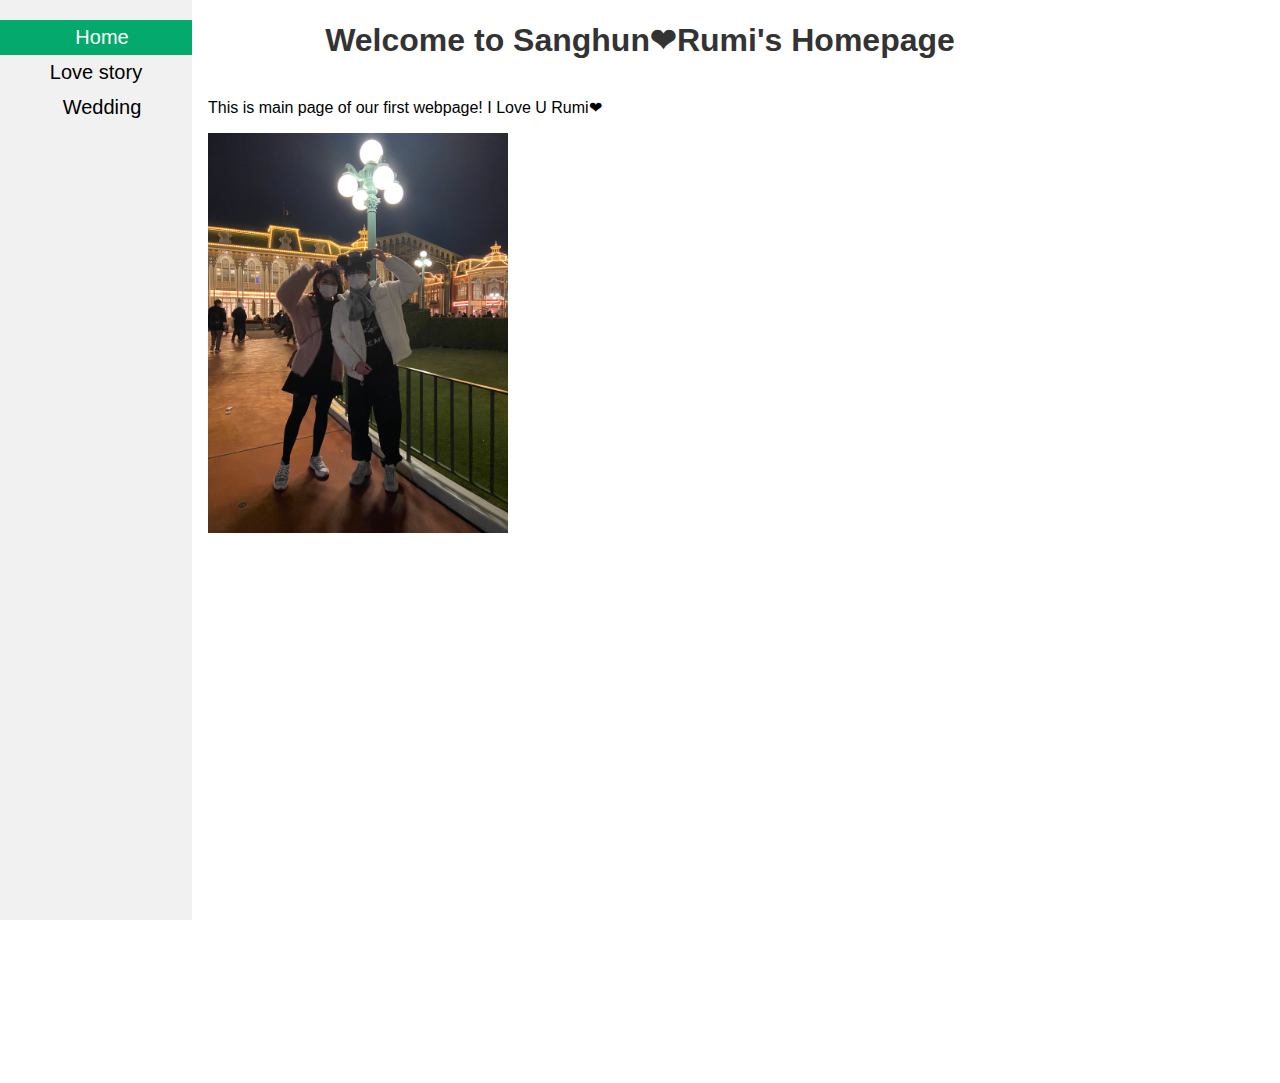
<file: index.html>
<!DOCTYPE html>
<html>
<head>
    <title>My Homepage</title>
    <link rel="stylesheet" href="styles.css">
    <meta charset="UTF-8">
    <meta http-equiv='cache-control' content='no-cache'> 
    <meta http-equiv='expires' content='0'> 
    <meta http-equiv='pragma' content='no-cache'>
</head>

<body>

    <h1>Welcome to Sanghun&#x2764;Rumi's Homepage</h1>
    <div class="sidenav">
        <a class="active" href="index.html">Home</a>
        <button class="dropdown-btn">Love story
            <i class="fa fa-caret-down"></i>
          </button>
          <div class="dropdown-container">
            <a href="love_story/chida.html">Chida</a>
            <a href="love_story/foresta.html">Foresta</a>
          </div>
        <a href="wedding/index.html">Wedding</a>
    </div>

    
    <div class="main">
        <p>This is main page of our first webpage! 
            I Love U Rumi&#x2764;
        </p>
        <img src="main.jpeg", alt="main_image_disney", width="300px", height="auto">
        <script src="script.js"></script>
    </div>
</body>
</html>
</file>
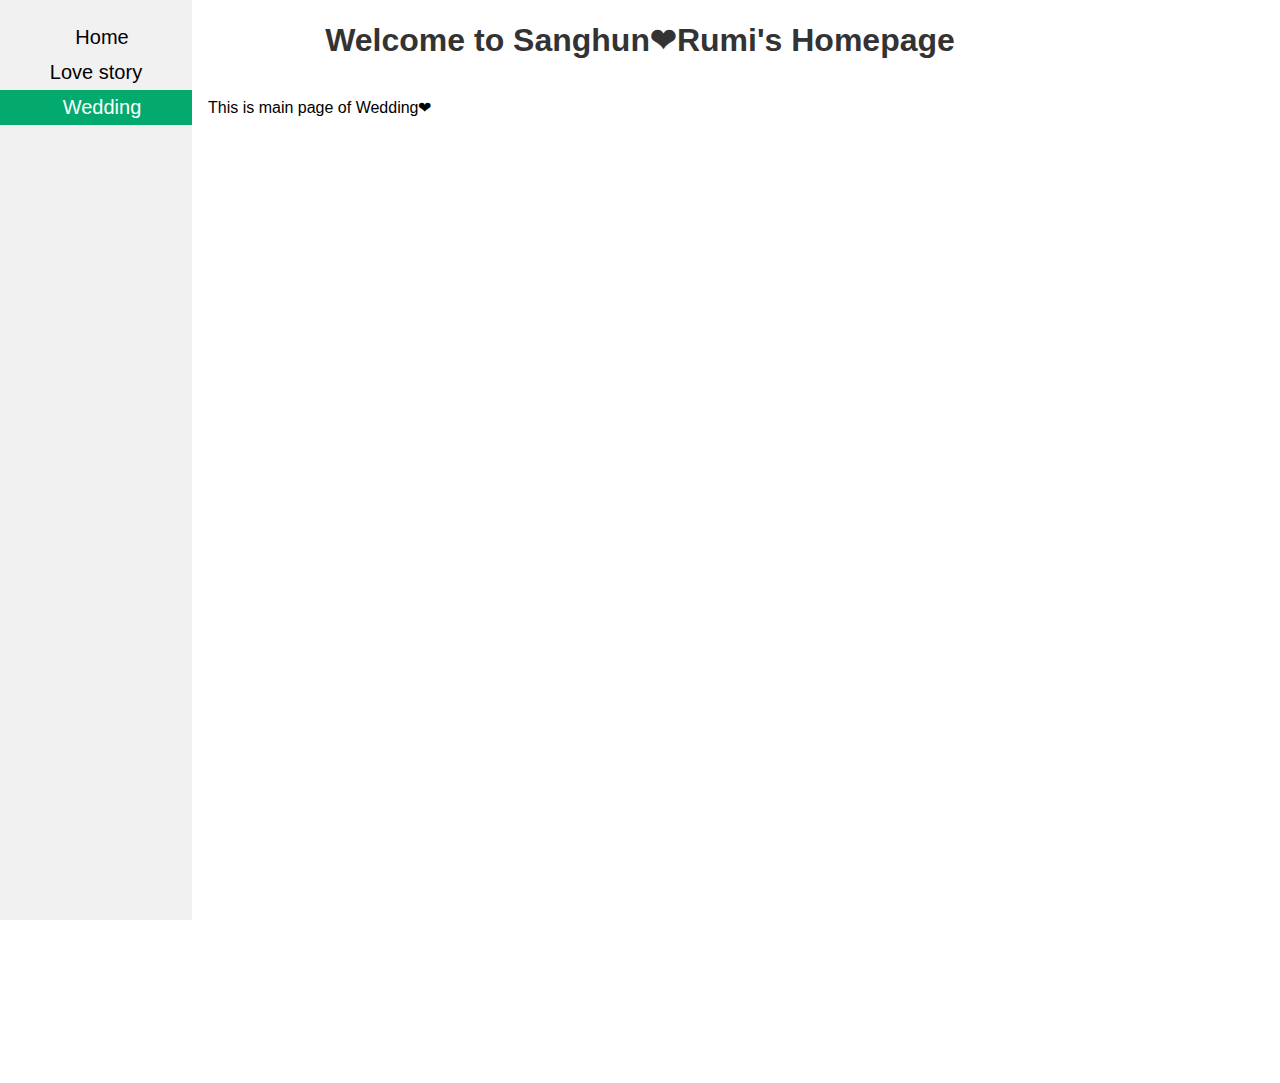
<file: wedding/index.html>
<!DOCTYPE html>
<html>
<head>
    <title>My Homepage</title>
    <link rel="stylesheet" href="../styles.css">
    <meta charset="UTF-8">
</head>

<body>

    <h1>Welcome to Sanghun&#x2764;Rumi's Homepage</h1>
    <div class="sidenav">
        <a href="../index.html">Home</a>
        <button class="dropdown-btn">Love story
            <i class="fa fa-caret-down"></i>
          </button>
          <div class="dropdown-container">
            <a href="../love_story/chida.html">Chida</a>
            <a href="../love_story/foresta.html">Foresta</a>
          </div>
        <a class="active" href="index.html">Wedding</a>
    </div>

    <div class="main">
        <p>This is main page of Wedding&#x2764;
        </p>
        <script src="../script.js"></script>
    </div>
</body>
</html>
</file>
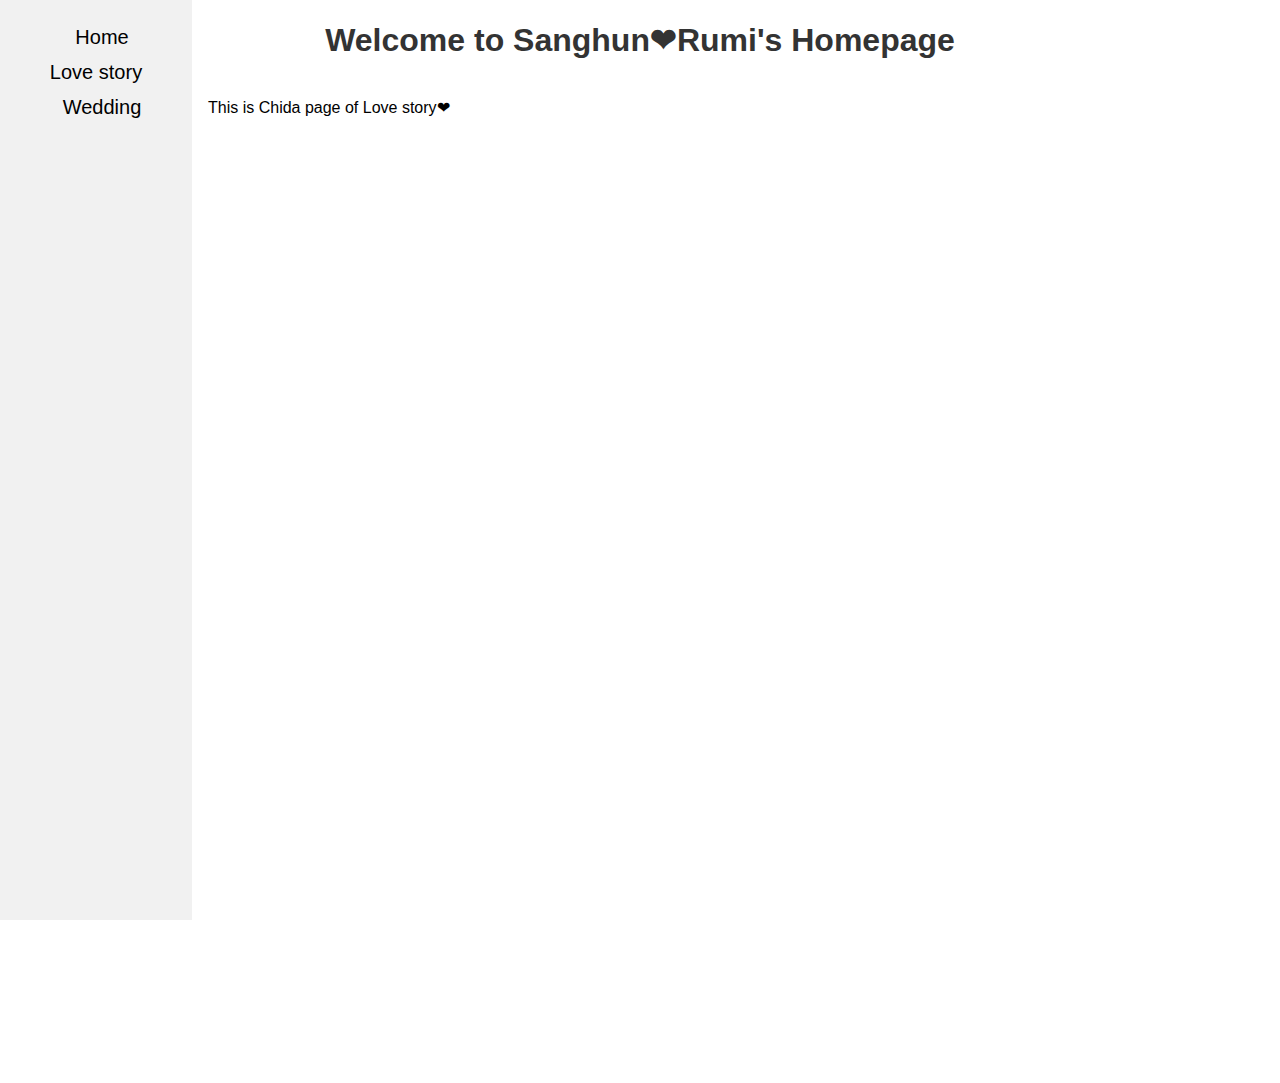
<file: love_story/chida.html>
<!DOCTYPE html>
<html>
<head>
    <title>My Homepage</title>
    <link rel="stylesheet" href="../styles.css">
    <meta charset="UTF-8">

</head>

<body>

    <h1>Welcome to Sanghun&#x2764;Rumi's Homepage</h1>
    <div class="sidenav">
        <a href="../index.html">Home</a>
        <button class="dropdown-btn">Love story
            <i class="fa fa-caret-down"></i>
          </button>
          <div class="dropdown-container">
            <a class="active" href="chida.html">Chida</a>
            <a href="foresta.html">Foresta</a>
          </div>
        <a href="../wedding/index.html">Wedding</a>
    </div>
    <div class ="main">
        <p>This is Chida page of Love story&#x2764;
        </p>
        <script src="../script.js"></script>
    </div>
</body>
</html>
</file>
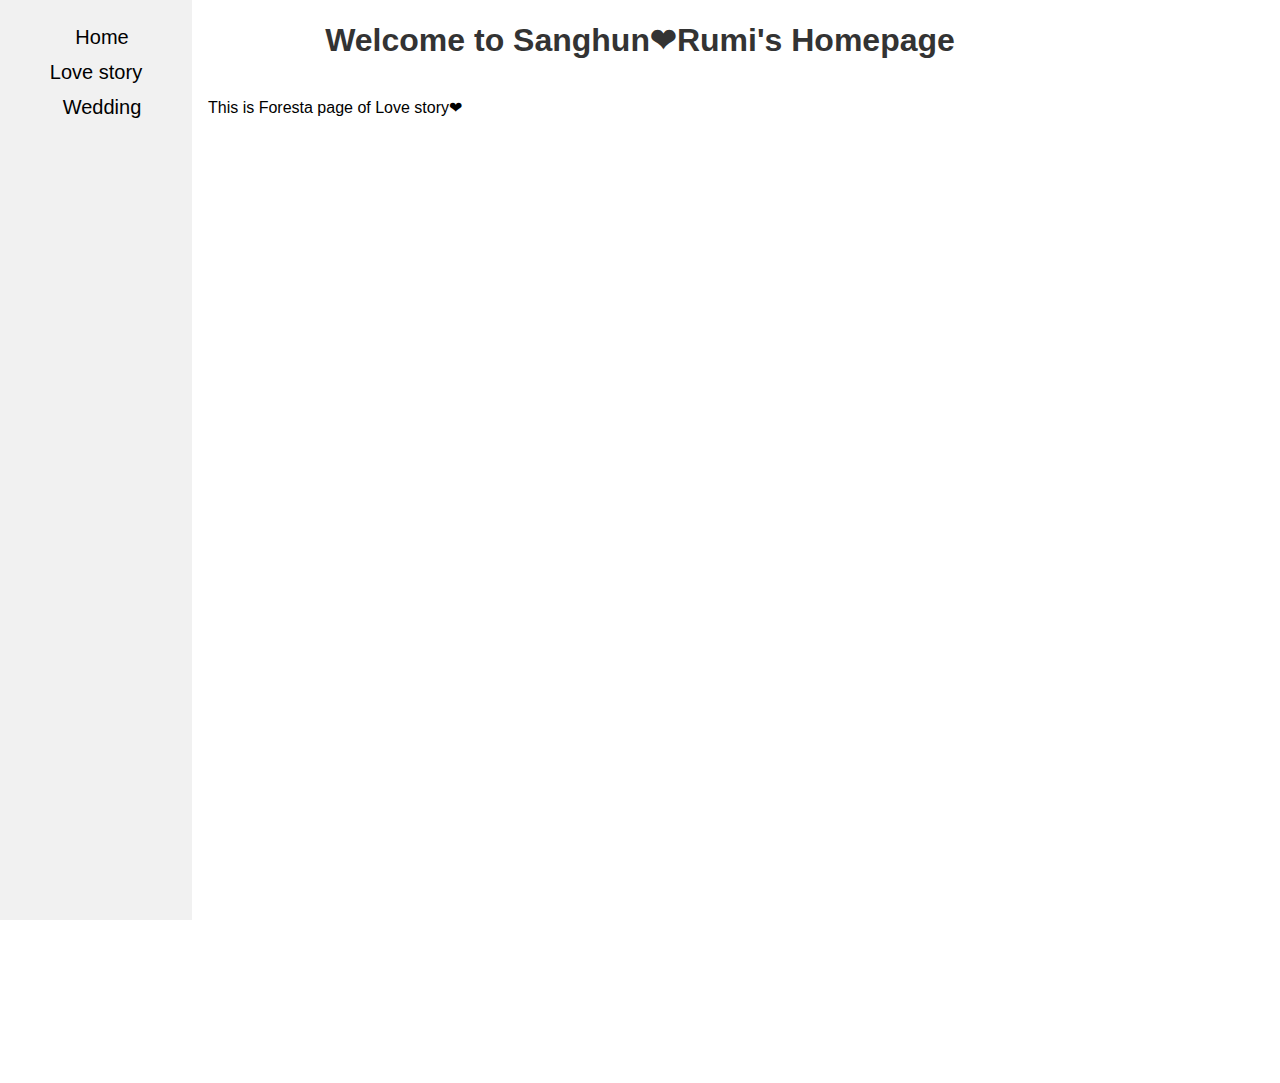
<file: love_story/foresta.html>
<!DOCTYPE html>
<html>
<head>
    <title>My Homepage</title>
    <link rel="stylesheet" href="../styles.css">
    <meta charset="UTF-8">
</head>

<body>

    <h1>Welcome to Sanghun&#x2764;Rumi's Homepage</h1>
    <div class="sidenav">
        <a href="../index.html">Home</a>
        <button class="dropdown-btn">Love story
            <i class="fa fa-caret-down"></i>
          </button>
          <div class="dropdown-container">
            <a href="chida.html">Chida</a>
            <a class="active" href="foresta.html">Foresta</a>
          </div>
        <a href="../wedding/index.html">Wedding</a>
    </div>
    <div class ="main">
        <p>This is Foresta page of Love story&#x2764;
        </p>
        <script src="../script.js"></script>
    </div>
</body>
</html>
</file>
<file: styles.css>
body {
    font-family: Arial;
    margin:0;
}

h1 {
    color: #333;
    text-align: center;
    
}

p {
    font-size: 16px;
}

nav {
    width: 100%;
    height: 70px;
    background-color: gray;
}
ul {
  list-style-type: none;
  margin: 0;
  padding: 0;
  background-color: #f1f1f1;
  width: 15%;
  height:100%;
  position: fixed; /* Make it stick, even on scroll */
  overflow: auto; /* Enable scrolling if the sidenav has too much content */

}
li {
    text-align: center;
    color: #000
}

li a {
    display: block;
    /* background-color: #dddddd;  */
    text-decoration: none;
    padding: 8px 16px;
}

/* Change the link color on hover */
li a:hover:not(.active){
    background-color: #555;
    color: white;
  }


  .main {

    margin-left:15%;
    padding:1px 16px;
    height:1000px;
  }
/* 
  .sidenav{
    list-style-type: none;
    margin: 0;
    padding: 0;


    height:100%;
    position: fixed; 
    overflow: auto;
  
  } */

  .sidenav {
    height: 100%;
    width: 15%;
    position: fixed;
    z-index: 1;
    top: 0;
    left: 0;
    background-color: #f1f1f1;
    overflow-x: hidden;
    padding-top: 20px;
  }

  .sidenav a, .dropdown-btn {
    padding: 6px 6px 6px 6px;
    text-decoration: none;
    font-size: 20px;
    color: #818181;
    display: block;
    border: none;
    background: none;
    width: 100%;
    cursor: pointer;
    outline: none;
    text-align: center; 
    color: #000
  }

  .sidenav a.active {
    background-color: #04AA6D;
    color: white;
  }


  .dropdown-container a.active {
    background-color: #04AA6D;
    color: white;
  }

  .sidenav a:hover:not(.active){
    background-color: #555;
    color: white;
  }

  .dropdown-container {
    display: none;
    background-color: #d1caca;
    padding-left: 8px;
  }

  .fa-caret-down {
    float: right;
    padding-right: 8px;
  }
</file>
